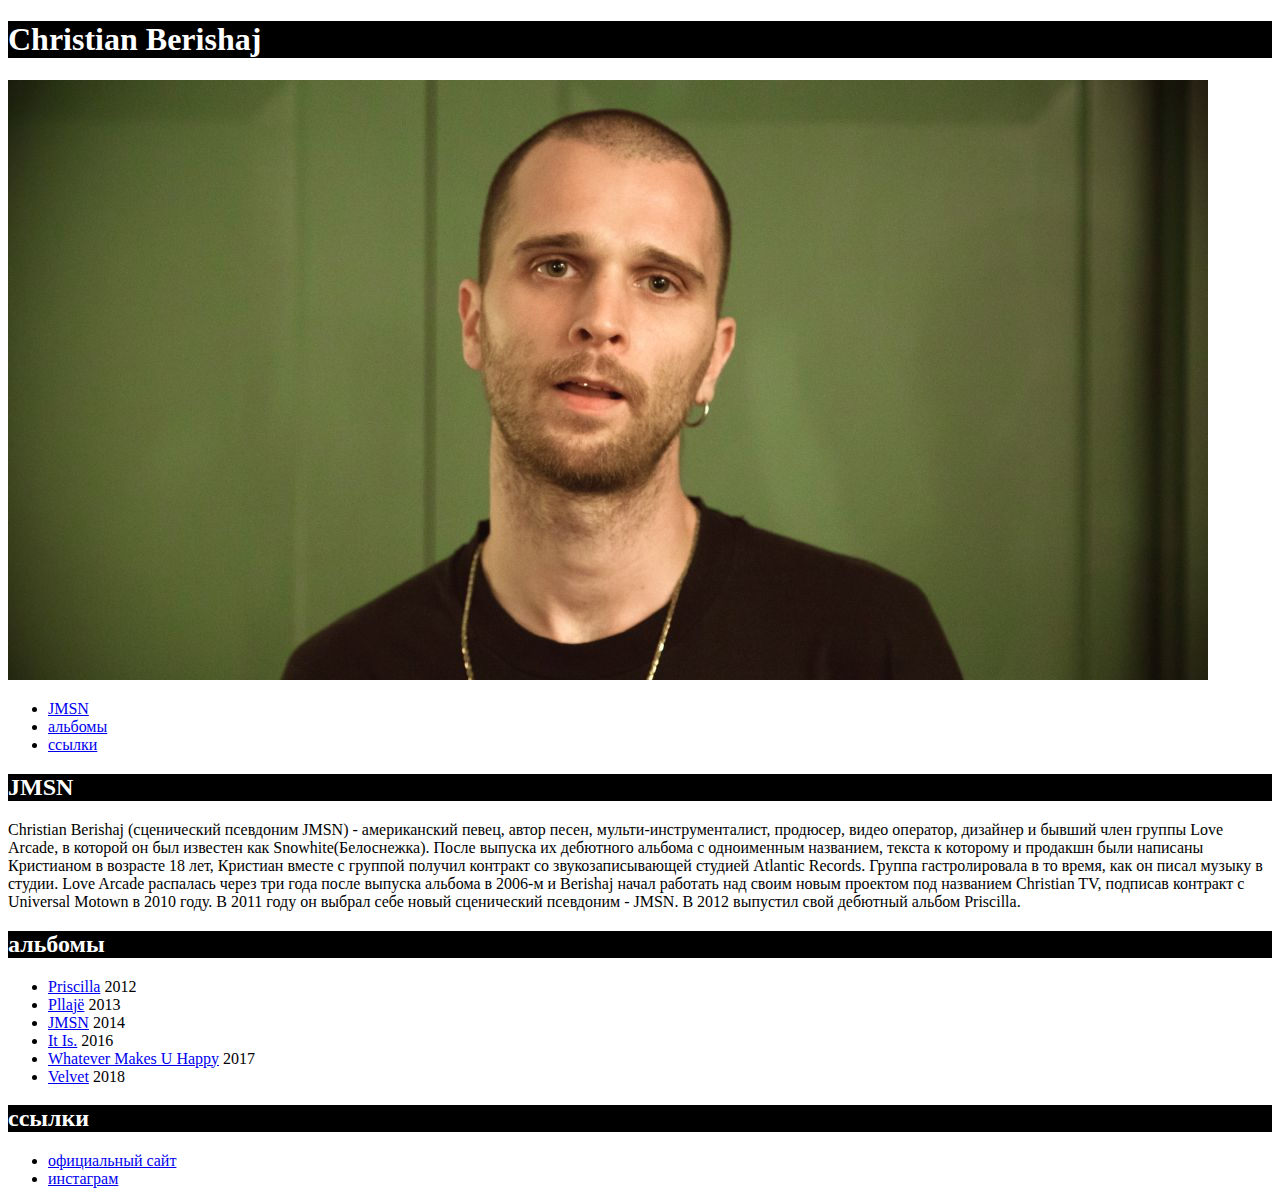
<file: jmsn/index.html>
<!DOCTYPE html>
<html lang='en'>

<head>
<title>JMSN</title>
<meta charset="utf-8">
<link rel="stylesheet" href="css/style.css">
</head>
<body>
	<div class="page">
		<header class="header">
			<div class="header-container">
				<h1 class="headline">Christian Berishaj</h1>
			</div>
		</header>
		<main class="content">
			<div class="content-container">
				<section class="image">
					<div class="image-container">
						<img src="img/jmsn-1.jpeg" alt="pic of musician">
					</div>
				</section>
				<nav class="menu">
					<ul class="menu-container">
						<li><a href="#JMSN">JMSN</a></li>
						<li><a href="#albums">альбомы</a></li>
						<li><a href="#links">ссылки</a></li>
					</ul>
				</nav>
				
				<section class="JMSN">
					<h2 class="headline" id="JMSN">JMSN</h2>
					<p class="main text">Christian Berishaj (сценический псевдоним JMSN) - американский певец, автор песен, мульти-инструменталист, продюсер, видео оператор, дизайнер и бывший член группы Love Arcade, в которой он был известен как Snowhite(Белоснежка). После выпуска их дебютного альбома с одноименным названием, текста к которому и продакшн были написаны Кристианом в возрасте 18 лет, Кристиан вместе с группой получил контракт со звукозаписывающей студией Atlantic Records. Группа гастролировала в то время, как он писал музыку в студии.
Love Arcade распалась через три года после выпуска альбома в 2006-м и Berishaj начал работать над своим новым проектом под названием Christian TV, подписав контракт с Universal Motown в 2010 году. В 2011 году он выбрал себе новый сценический псевдоним - JMSN. В 2012 выпустил свой дебютный альбом Priscilla.</p>
				</section>
				<section class="albums">
					<h2 class="headline" id="albums">альбомы</h2>
					<ul>
						<li><a href="https://music.youtube.com/playlist?list=OLAK5uy_kJD_ZKx--rfrhjA0eGdHiT_uyB8-jyZyI" target="_blank">Priscilla</a>  2012</li>
						<li><a href="https://music.youtube.com/playlist?list=OLAK5uy_kGCoZoaLcUCvvHd7hlmWq0zNc5D6L2ZGk" target="_blank">Pllajë</a>  2013</li>
						<li><a href="https://music.youtube.com/playlist?list=OLAK5uy_kIstyyMwmmFieIrE-s97hUSmrhk8DWzAU" target="_blank">JMSN</a>  2014</li>
						<li><a href="https://music.youtube.com/playlist?list=OLAK5uy_lWk1-cA9wfq71ICNHKZ4caNf99acwOM-o" target="_blank">It Is.</a>  2016</li>
						<li><a href="https://music.youtube.com/playlist?list=OLAK5uy_l9gw5W2GcKIcqgZSHkroFjXsGR4xL09G0" target="_blank">Whatever Makes U Happy</a>  2017</li>
						<li><a href="https://music.youtube.com/playlist?list=OLAK5uy_ksrPj6Lhz9ZVWk9b0kejESu9QcO6_Y4Xk" target="_blank">Velvet</a>  2018</li>
					</ul>
				</section>
				
				<section class="links">
					<h2 class="headline" id="links">ссылки</h2>
					<ul>
						<li><a href="https://iamjmsn.com" target="_blank">официальный сайт</a></li>
						<li><a href="https://www.instagram.com/jmsn/" target="_blank">инстаграм</a></li>
					</ul>
				</section>
			</div>
		</main>
		<footer class="footer">
		
		</footer>
	</div>
</body>
</html>
</file>
<file: jmsn/css/style.css>
.headline {
	color: white; background: black;
}
</file>
